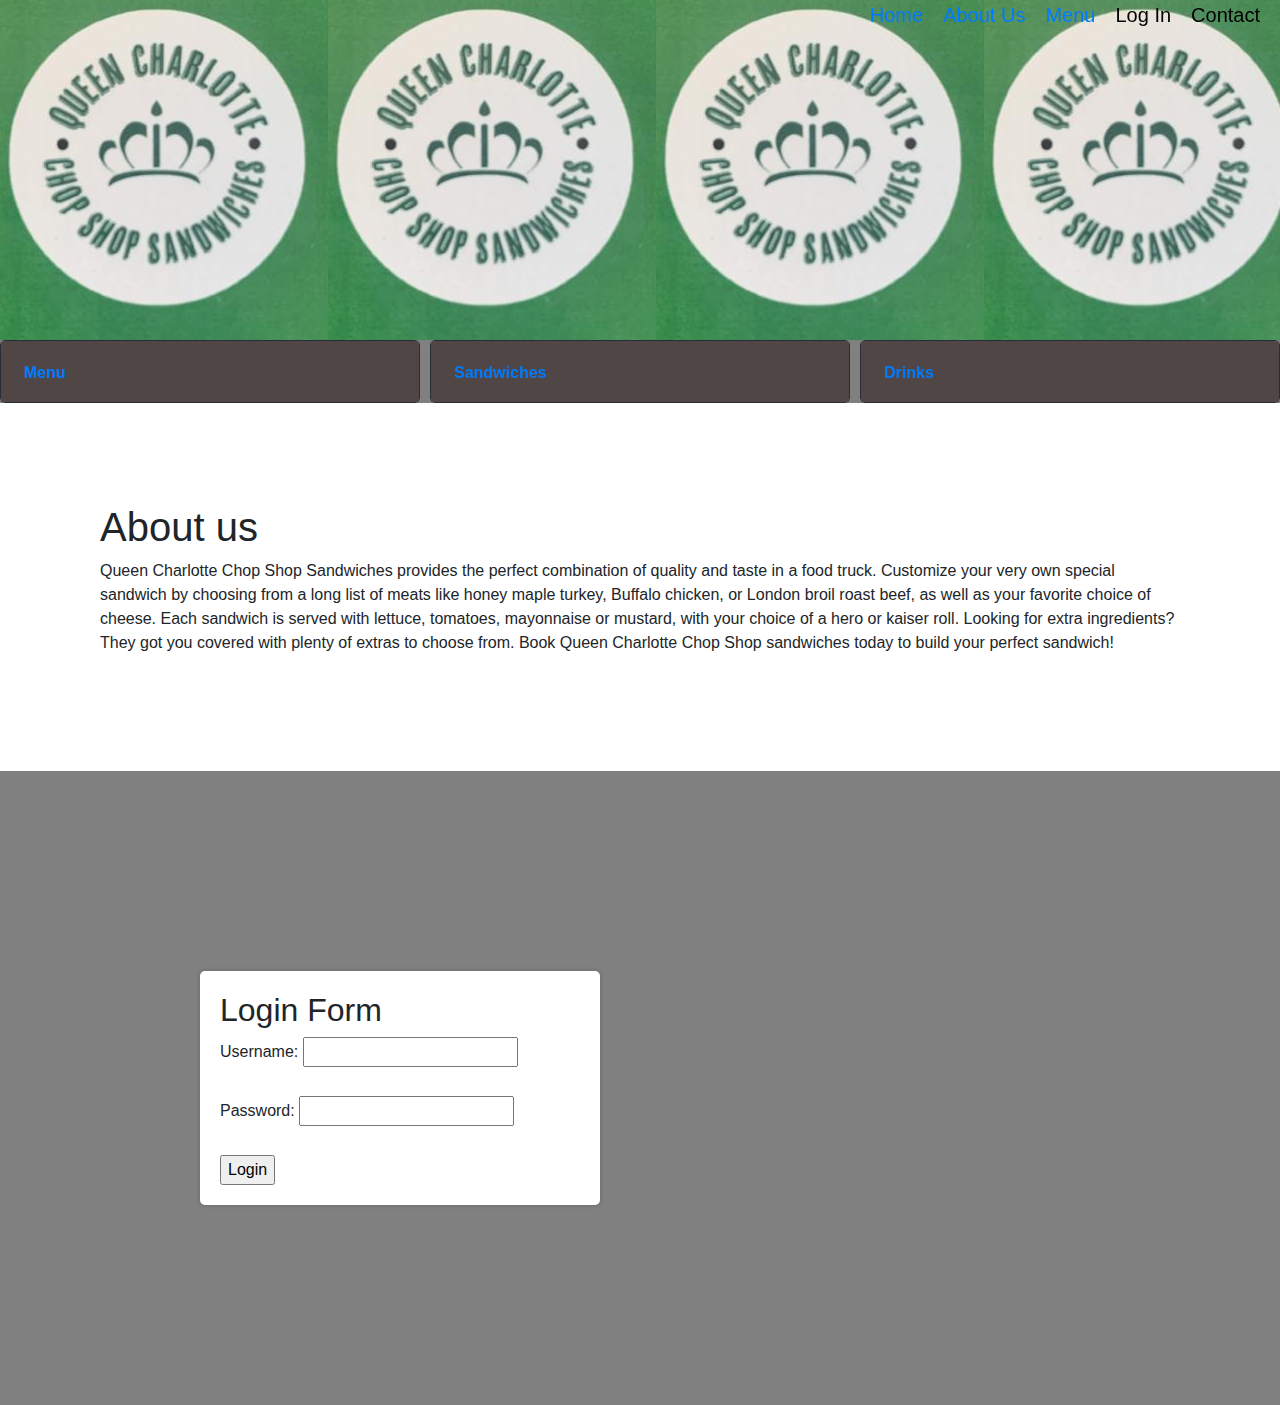
<file: index.html>
<!DOCTYPE html>
<html lang="en">
<head>
    <meta charset="UTF-8">
    <meta name="viewport" content="width=device-width, initial-scale=1, shrink-to-fit=no">
    <link rel="stylesheet" href="https://cdn.jsdelivr.net/npm/bootstrap@4.3.1/dist/css/bootstrap.min.css" integrity="sha384-ggOyR0iXCbMQv3Xipma34MD+dH/1fQ784/j6cY/iJTQUOhcWr7x9JvoRxT2MZw1T" crossorigin="anonymous">
    <link rel="stylesheet" href="css/style.css">  
</head>

<body>

    <div class="header">
        <ul class="header-links">
            <li><a href="#home">Home</a></li>
            <li><a href="#about">About Us</a></li>
            <li><a href="#menu">Menu</a></li>
            <li><a href="#log"></a>Log In</li>
            <li><a href="#contact"></a>Contact</li>
        </ul>
    </div>

    <div class="accordion-horizontal" id="accordionExample">
        <div class="card">
          <div class="card-header" id="headingOne">
            <h2 class="mb-0">
              <button class="btn btn-link" type="button" data-toggle="collapse" data-target="#collapseOne" aria-expanded="true" aria-controls="collapseOne">
                Menu
              </button>
            </h2>
          </div>
      
          <div id="collapseOne" class="collapse show" aria-labelledby="headingOne" data-parent="#accordionExample">
            <div class="card-body">
              Aa assumenda shoreditch et. Nihil anim keffiyeh helvetica, craft beer labore wes anderson cred nesciunt sapiente ea proident. Ad vegan excepteur butcher vice lomo. Leggings occaecat craft beer farm-to-table, raw denim aesthetic synth nesciunt you probably haven't heard of them accusamus labore sustainable VHS.
            </div>
          </div>
        </div>
        <div class="card">
          <div class="card-header" id="headingTwo">
            <h2 class="mb-0">
              <button class="btn btn-link collapsed" type="button" data-toggle="collapse" data-target="#collapseTwo" aria-expanded="false" aria-controls="collapseTwo">
                Sandwiches
              </button>
            </h2>
          </div>
          <div id="collapseTwo" class="collapse" aria-labelledby="headingTwo" data-parent="#accordionExample">
            <div class="card-body">
              Anim pariatur cliche reprehenderit, enim eiusmod high life accusamus terry richardson ad squid. 3 wolf moon officia aute, non cupidatat skateboard dolor brunch. Food truck quinoa nesciunt laborum eiusmod. Brunch 3 wolf moon tempor, sunt aliqua put a bird on it squid single-origin coffee nulla assumenda shoreditch et. Nihil anim keffiyeh helvetica, craft beer labore wes anderson cred nesciunt sapiente ea proident. Ad vegan excepteur butcher vice lomo. Leggings occaecat craft beer farm-to-table, raw denim aesthetic synth nesciunt you probably haven't heard of them accusamus labore sustainable VHS.
            </div>
          </div>
        </div>
        <div class="card">
          <div class="card-header" id="headingThree">
            <h2 class="mb-0">
              <button class="btn btn-link collapsed" type="button" data-toggle="collapse" data-target="#collapseThree" aria-expanded="false" aria-controls="collapseThree">
                Drinks
              </button>
            </h2>
          </div>
          <div id="collapseThree" class="collapse" aria-labelledby="headingThree" data-parent="#accordionExample">
            <div class="card-body">
              Anim pariatur cliche reprehenderit, enim eiusmod high life accusamus terry richardson ad squid. 3 wolf moon officia aute, non cupidatat skateboard dolor brunch. Food truck quinoa nesciunt laborum eiusmod. Brunch 3 wolf moon tempor, sunt aliqua put a bird on it squid single-origin coffee nulla assumenda shoreditch et. Nihil anim keffiyeh helvetica, craft beer labore wes anderson cred nesciunt sapiente ea proident. Ad vegan excepteur butcher vice lomo. Leggings occaecat craft beer farm-to-table, raw denim aesthetic synth nesciunt you probably haven't heard of them accusamus labore sustainable VHS.
            </div>
          </div>
        </div>
      </div>
      
      <div id="home" class="section">
      <h1>About us</h1>
      <p>Queen Charlotte Chop Shop Sandwiches provides the perfect combination of quality and taste in a food truck. Customize your very own special sandwich by choosing from a long list of meats like honey maple turkey, Buffalo chicken, or London broil roast beef,
           as well as your favorite choice of cheese. Each sandwich is served with lettuce, tomatoes, mayonnaise or mustard, with your choice of a hero or kaiser roll. Looking for extra ingredients? They got you covered with plenty of extras to choose from. Book 
           Queen Charlotte Chop Shop sandwiches today to build your perfect sandwich!</p>
        </div>
      <title>Login Form</title>
      <script>
          function validateForm() {
              var username = document.forms["loginForm"]["username"].value;
              var password = document.forms["loginForm"]["password"].value;
  
              if (username === "" || password === "") {
                  alert("Both fields are required.");
                  return false;
              }
              return true;
          }
      </script>
  </head>
  <body>

    <div class="login-form">
      <h2>Login Form</h2>
      <form name="loginForm" action="server-side-login-handler.php" onsubmit="return validateForm()" method="post">
          <label for="username">Username:</label>
          <input type="text" id="username" name="username" required><br><br>
          <label for="password">Password:</label>
          <input type="password" id="password" name="password" required><br><br>
          <input type="submit" value="Login">
      </form>
   </div>


   <script src="https://code.jquery.com/jquery-3.6.0.min.js"></script>
   <script>
       $(document).ready(function() {
           // Smooth scrolling for navigation links
           $('.header-links a').on('click', function(e) {
               e.preventDefault();
               var target = $(this).attr('href');
               $('html, body').animate({
                   scrollTop: $(target).offset().top
               }, 800); // Adjust the scroll duration as needed
           });
       });
   </script>

<script src="https://code.jquery.com/jquery-3.6.0.min.js"></script>
<script src="https://maxcdn.bootstrapcdn.com/bootstrap/4.5.2/js/bootstrap.min.js"></script>
<!-- Custom script for handling the accordion behavior -->
<script>
  <!-- Custom script for handling the accordion behavior -->

  $(document).ready(function () {
    $('.card-header').click(function () {
      // Toggle the active class on the clicked header
      $(this).toggleClass('active');

      // Slide up all the card bodies except the one that corresponds to the clicked header
      $('.card-body').not($(this).closest('.card').find('.card-body')).slideUp();

      // Slide down the card body of the clicked item if it's active
      if ($(this).hasClass('active')) {
        $(this).closest('.card').find('.card-body').slideDown();
      } else {
        $(this).closest('.card').find('.card-body').slideUp();
      }
    });
  });
</script>


</script>
</body>
</html>
</file>
<file: css/style.css>
.header {
  display: flex;
  justify-content: flex-end;
  align-items: center;
  background-image: url("../media/QCCSS.PNG");
  background-color: #c3b2b2;
  height: 340px; /* Adjust the height as needed */
  padding: 0 20px; /* Add padding for spacing */
}

 /* Style for the header links */
 .header-links {
  position: fixed;
  list-style: none;
  margin: 0;
  padding: 0;
  display: flex;
  gap: 20px; /* Add spacing between links */
  align-self: flex-start; /* Align list items to the top */
}

.header-links li {
  font-size: 20px; /* Adjust font size as needed */
  color: rgb(0, 0, 0);
}






body  {background-color: grey;}

.button {
  background-color: #4CAF50;
  border: none;
  color: rgb(125, 45, 45);
  padding: 120px 120px;
  text-align: center;
  text-decoration: none;
  display: inline-block;
  font-size: 16px;
  margin: 4px 2px;
  cursor: pointer;
}

/* Custom styles for the accordion */


.accordion-horizontal {
  display: grid;
  grid-template-columns: repeat(3, 1fr); /* Adjust the number of columns as needed */
    gap: 10px; /* Add spacing between accordion items */
}

.card {
  border: 1px solid #262d38;
  border-radius: 5px;
}

/* Style the card headers */
.card-header {
  background-color: #504646;
  border: none;
  padding: 10px;
  cursor: pointer; /* Add a cursor pointer to indicate interactivity */
}



/* Style the button in the card headers */
.btn-link {
  color: #007bff;
  text-decoration: none;
  font-weight: bold;
}

/* Style the button when it's in focus */
.btn-link:focus {
  outline: none;
  box-shadow: none;
  color: pink;
}

/* Style the card bodies */
.card-body {
  padding: 20px;
  display: none; /* Hide the card body by default */
}

/* Show the card body when its header is clicked */
.card-header.active + .card-body {
  display: block;
  color: darkblue;
}

/* Adjust the grid layout for card bodies to make them span across all columns */
.card-body {
  grid-column: 1 / -1;
}



.login-form {
  background-color: #ffffff; /* Add a background color for the form */
  padding: 20px;
  border-radius: 5px;
  box-shadow: 0px 0px 5px rgba(0, 0, 0, 0.2); /* Add a subtle box shadow */
  margin: 200px; /* Center the form horizontally with some margin */
  max-width: 400px; /* Limit the width of the form */
  
}

.section{
  background-color: white;
  padding: 100px;
}
</file>
